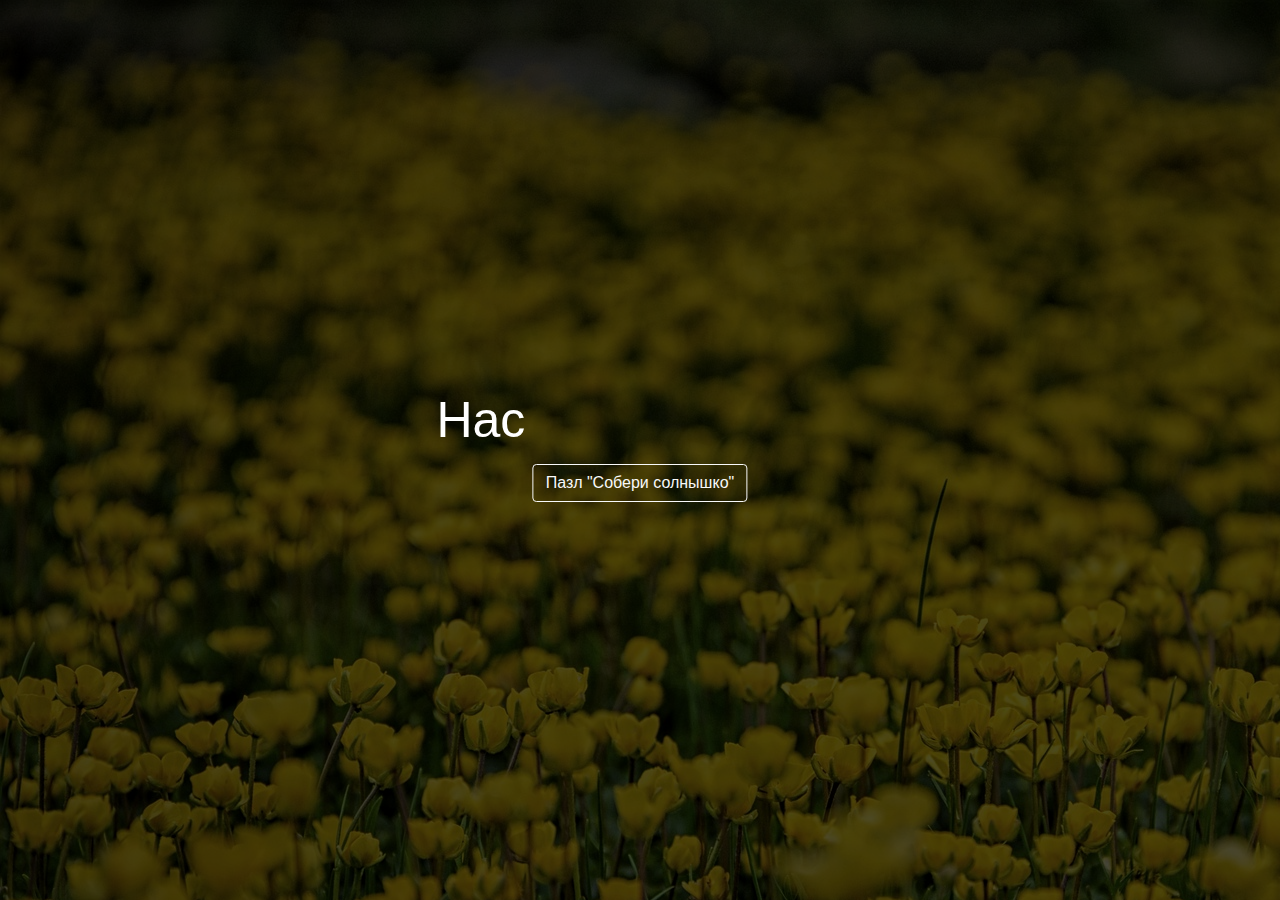
<file: index.html>
<!DOCTYPE html>
<html lang="en">
<head>
  <meta charset="UTF-8">
  <meta name="viewport" content="width=device-width, initial-scale=1.0">
  <meta http-equiv="X-UA-Compatible" content="ie=edge">
  <link rel="stylesheet" href="https://maxcdn.bootstrapcdn.com/bootstrap/4.0.0/css/bootstrap.min.css" integrity="sha384-Gn5384xqQ1aoWXA+058RXPxPg6fy4IWvTNh0E263XmFcJlSAwiGgFAW/dAiS6JXm" crossorigin="anonymous">
  <link rel="stylesheet" href="style/style.css">
  <title>Cобери солнышко</title>
</head>
<body>
  <section id="picture">
    <div class="filter"></div>
    <div class="centered">
      <h1 id="example">Настя, Соберись!</h1>
      <a href="main.html"><button type="button" class="btn btn-outline-light">Пазл "Собери солнышко"</button></a>

    </div>
  </section>
  <script src="https://cdnjs.cloudflare.com/ajax/libs/jquery/2.1.3/jquery.min.js"></script>
  <script>
  $.fn.animate_Text = function() {
var string = this.text();
return this.each(function(){
 var $this = $(this);
 $this.html(string.replace(/./g, '<span class="new">$&</span>'));
 $this.find('span.new').each(function(i, el){
  setTimeout(function(){ $(el).addClass('opacity'); }, 300 * i);
 });
});
};
$('#example').show();
$('#example').animate_Text();
  </script>
</body>
</html>
</file>
<file: style/style.css>
section, body, html, h1{
  padding: 0;
  margin: 0;
}

#entorno{
  display: block;
  margin: 0 auto;
}

#fondo{
  opacity: 0.3;
}

#picture{
  height: 100vh;
  width: 100%;
  background-image: url(../img/flower-3191087_1920.jpg);
  position: relative;
}

.filter{
  width: 100%;
  height: 100%;
  position: absolute;
  background-color: rgba(0,0,0,.7);
}

.centered{
  position: absolute;
  top: 50%;
  left: 50%;
  transform: translateX(-50%) translateY(-50%);
  color: white;
  text-align: center;
  font-family: Arial;
  font-size: 40px;
}

h1{
  font-size: 50px!important;
}

#example .new { opacity: 0; }

#example .opacity{
  -webkit-transition: opacity .5s ease-in-out;
  -moz-transition: opacity .5s ease-in-out;
  -ms-transition: opacity .5s ease-in-out;
  -o-transition: opacity .5s ease-in-out;
  transition: opacity .5s ease-in-out;
  opacity: 1!important;
}
</file>
